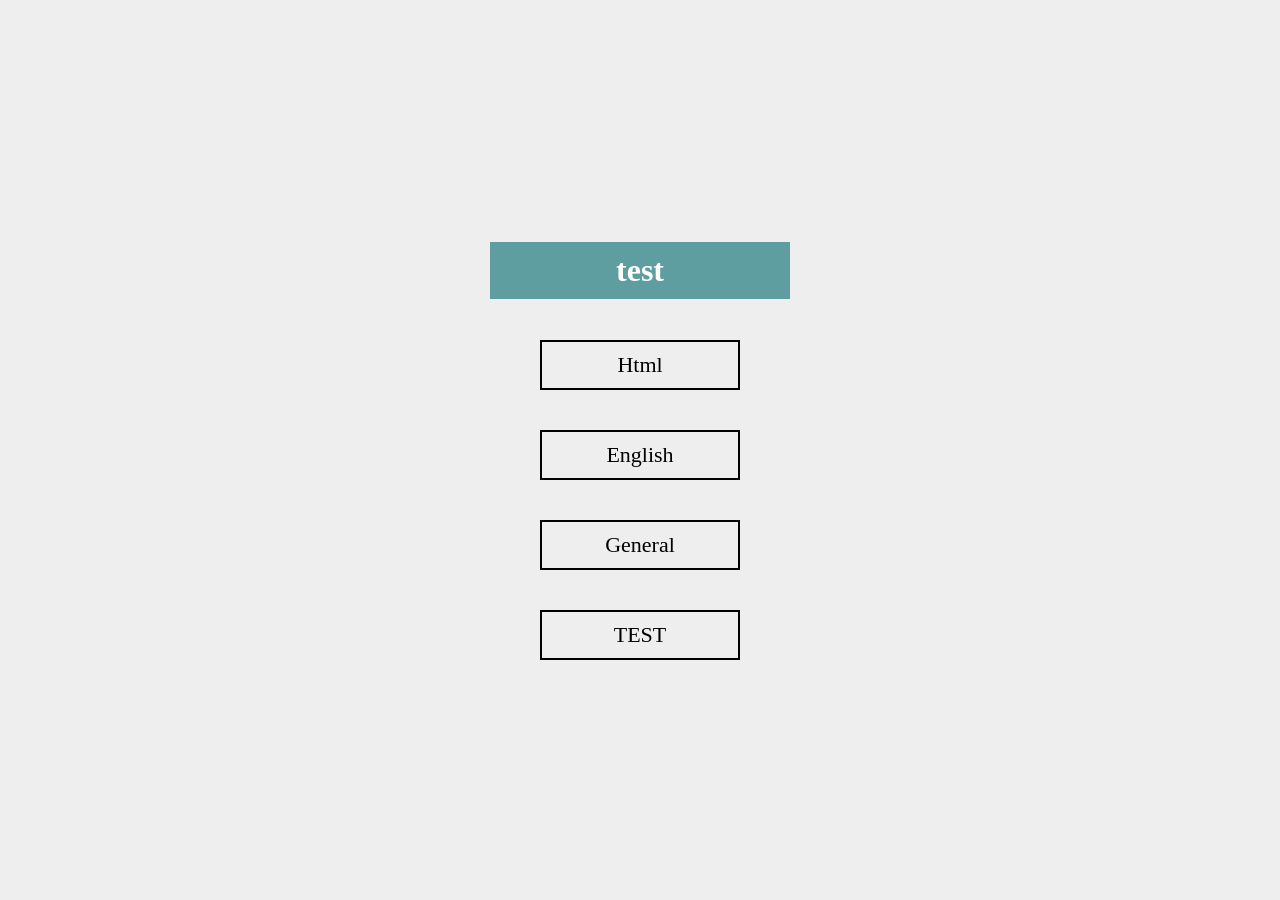
<file: index.html>
<!DOCTYPE html>
<html lang="en">
<head>
    <meta charset="UTF-8">
    <meta http-equiv="X-UA-Compatible" content="IE=edge">
    <meta name="viewport" content="width=device-width, initial-scale=1.0">
    <title>Tests</title>
    <link rel="stylesheet" href="eslmA.css">
</head>
<body>
    <div class="test">
        <h1>test</h1>
        <div class="test_1"> <input name="test" type="radio" id="test_1" value="HTML"> <label for="test_1">Html</label></div>
        <div class="test_2"> <input name="test" type="radio" id="test_2" value="English"> <label for="test_2">English</label></div>
        <div class="test_3"> <input name="test" type="radio" id="test_3" value="General"> <label for="test_3">General</label></div>
        <div class="test_4"> <input name="test" type="radio" id="test_4" value="TEST"> <label for="test_4">TEST</label></div>
    </div> 
    <div class="main">

        <div class="title">
            <div class="Category" >Category: <span>HTrML</span></div>
            <div class="num_qu"><span>Q</span>uestions<span> Count : </span><span class="count"></span> </div>
        </div>
<div class="Questions">
    <div>
    <!-- <form action="" onsubmit="return false"> -->
    <h2>why is this her iam very sad</h2>
    <h3 > <input id="one" type="radio"   name="eslam" checked> <label for="one">  </label></h3>
    <h3 > <input id="two" type="radio"   name="eslam"> <label for="two">   </label></h3>
    <h3 > <input id="three" type="radio" name="eslam"> <label for="three">   </label></h3>
    <h3 > <input id="four" type="radio"  name="eslam"> <label for="four">  </label></h3>
    <h3 > <input id="fo" type="radio"  name="eslam"> <label for="fo">  </label></h3>
    <button class="submit" type="">submit</button>
</div>
<!-- </form> -->
</div>
<footer>
    <div class="cer">
    </div>
    <div class="timer">time: <span>00:00</span></div>
</footer>




    </div>
    <script src="eslmA.js"></script>
</body>
</html>
</file>
<file: eslmA.css>
*{
    box-sizing: border-box;

}
body{
    margin: 0;
}
.test{
    position: fixed;
    background-color: #eee;
    height: 100vh;
    width: 100%;
    display: flex;
    justify-content: center;
    align-items: center;
    flex-direction: column;
    transition: 0.3s;
}
.delet{
    opacity: 0;
    visibility: hidden;
}
.test h1{
    padding: 10px;
    background-color: cadetblue;
    width: 300px;
    text-align: center;
    color: white;
}
.test label{
    margin-bottom:  20px;
    margin-top:  20px;
    padding: 10px;
    width: 200px;
    text-align: center;
    padding-inline: 30px;
    border: 2px solid;
    display: inline-block;
    font-size: 22px;
/*  transition: 0.1s; */
}
.test label:hover{
    background-color: rgb(129, 136, 134);
}
input{
    display: none;
}
input:checked + label{
    background-color: #1877f2;
    color: white;
}

.main{
max-width: 900px;
margin: auto;
height: 100vh;
/* border: 2px solid green; */
background-color: #eee;
}

@media (max-width:450px) {
    .Category span{
  font-size: 18px;
    }
    .Category{
        font-size: 0px;
    }
    .num_qu{
        font-size: 0px;
    }
    .num_qu span{
        font-size: 18px;
    }
   
}

.title{
    padding: 30px;
    background-color: rgb(226, 221, 221);
    font-size: 20px;
    display: flex;
    justify-content: space-between;    
}
.Questions{
    text-align: center;
    padding: 0 20px;
}
@media (max-width:450px) {
    .Questions{
  padding: 0 5px;
    }
    .title{
        padding-left: 10px;
        padding-right: 10px;
    }
   
}
.Questions h2{
    padding: 20px 10px;
    display: flex;
    align-items: center;
    height: 150px;
    background-color: #eee;
    border-radius: 6px;
    box-shadow: 0px 0px 10px #999;
    /* border: 1px solid blue; */
}
@media (max-width:450px) {
    h2{
        font-size: 20px;
        font-weight: 200;
    }}
.Questions label{
    box-shadow: 0 0 10px #999;
    display: block;
    margin: 20px;
    padding: 15px;
    background-color: white;
    border-radius: 6px;
    cursor: pointer;
/*     transition: 0.5s; */
}
@media (max-width:450px) {
    h3{
        padding: 0;
        margin: 0;
    }
    .Questions label{
     padding-left: 5px;
     padding-right: 5px;
      margin: 10px;
     font-size: 20px;
     font-weight: 200;
    }
   
}
label:hover{
    background-color: rgb(240, 243, 242);
    box-shadow: 0 0 10px #999;
}
.submit{
    margin: 15px;
    width: -webkit-fill-available;
    padding: 15px;
    background-color: #e60023;
    border-radius: 11px;
    font-size: 20px;
    color: white;
    font-weight: bold;
    cursor: pointer;
    border: none;
}
@media (max-width:450px) {
    .submit{
     padding-left: 5px;
     padding-right: 5px;
   margin: 10px 10px 5px;
    }
   
}
footer {
    padding: 20px;
    /* border: 2px solid #eee; */
    background-color: darkgray;
    /* border-radius: 10px; */
    margin-top: 15px;
    display: flex;
    justify-content: space-between;  
    align-items: center;  

}
@media (max-width:450px) {
    footer{
 margin-top: 10px;
    }}
footer .cer span {
    display: inline-block;
    margin: 3px;
    height: 20px;
    width: 20px;
    border-radius: 50%;
    background-color: #eee;
}
@media (max-width:450px) {
    footer .cer span{
height: 10px;
width: 10px;
    }
   
}
footer div:last-of-type{
    font-size: 20px;
}
@media (max-width:450px) {
    footer div:last-of-type{
font-size: 0px;
    }
    footer div:last-of-type span{
        font-size: 16px;
    }
   
}
.red,
.green{
    padding: 10px;
    margin-top: 10px;
    height: 70vh;
    line-height: 70vh;
    font-weight: bold;
    font-size: 82px;
    color: white;}
.red{
   background-color: red; 
}
.green{
    background-color: green;
}
</file>
